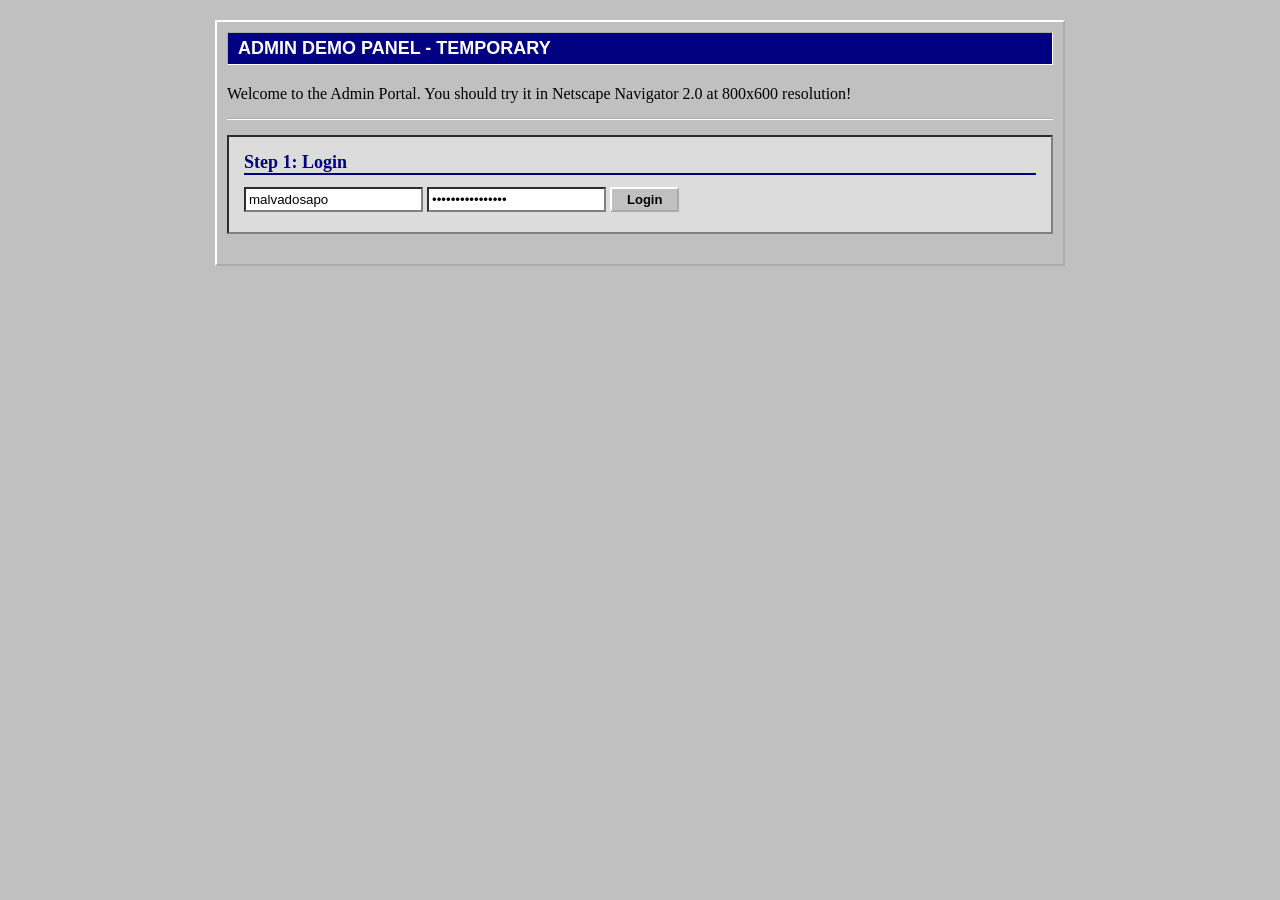
<file: frontend/admin-demo.html>
<!doctype html>
<html lang="en">
  <head>
    <meta charset="UTF-8" />
    <meta name="viewport" content="width=device-width, initial-scale=1.0" />
    <title>Admin Demo Panel</title>
    <style>
      * {
        margin: 0;
        padding: 0;
        box-sizing: border-box;
      }

      body {
        /* The true 90s neutral gray */
        background-color: #c0c0c0;
        font-family: "Times New Roman", Times, serif;
        padding: 20px;
        color: #000;
      }

      .container {
        max-width: 850px;
        margin: 0 auto;
        border: 2px outset #ffffff; /* Makes the whole page look like a pop-up window */
        padding: 10px;
        background: #c0c0c0;
      }

      /* The Dark Blue Header Bar you were missing! */
      h1 {
        background: #000080; /* Classic Win95/Netscape Title Blue */
        color: white;
        font-size: 18px;
        padding: 5px 10px;
        text-align: left;
        margin-bottom: 20px;
        font-family: Arial, Helvetica, sans-serif;
        border: 1px inset #fff;
      }

      .auth-section,
      .section {
        border: 2px inset #808080;
        background: #dcdcdc;
        padding: 15px;
        margin-bottom: 20px;
      }

      h2 {
        font-size: 18px;
        color: #000080; /* The dark blue for section titles */
        margin-bottom: 12px;
        border-bottom: 2px solid #000080;
        display: block;
        width: 100%;
      }

      /* Sunken input fields */
      input {
        background: #ffffff;
        border: 2px inset #808080;
        padding: 3px;
        font-family: Arial, sans-serif;
        margin-bottom: 5px;
      }

      /* Classic Gray System Button */
      button {
        background: #c0c0c0;
        border: 2px outset #ffffff;
        padding: 3px 15px;
        cursor: pointer;
        font-family: Arial, sans-serif;
        font-size: 13px;
        font-weight: bold;
        color: #000;
      }

      button:active {
        border: 2px inset #ffffff;
        background: #b0b0b0;
      }

      /* The "Links" look - Bright Blue */
      .endpoint-btn {
        display: list-item; /* Makes them look like a bulleted list */
        list-style-type: square;
        margin-left: 20px;
        margin-bottom: 5px;
        color: #0000ff;
        text-decoration: underline;
        background: none;
        border: none;
        font-family: "Times New Roman", serif;
        font-size: 16px;
        font-weight: normal;
        text-align: left;
      }

      .endpoint-btn:hover {
        color: #ff0000; /* Old school hover red */
        cursor: pointer;
      }

      /* Response windows looking like raw text files */
      .output,
      .token-display {
        white-space: pre; /* Crucial: Maintains the "ladder" spaces and line breaks */
        overflow-x: auto; /* Adds a horizontal scrollbar if the lines are too long */
        word-break: normal; /* Prevents the browser from breaking lines mid-word */
        font-size: 12px;
        line-height: 1.2;
        background: #ffffff;
        border: 2px inset #808080;
        padding: 10px;
        color: #000;
        font-family: "Courier New", monospace;
      }
      .token-display {
        height: auto;
        background: #ffffcc; /* Slightly yellowed "sticky note" look for tokens */
      }

      .status.success {
        color: #008000;
        font-weight: bold;
        border: 1px dashed #008000;
        padding: 2px;
      }

      .hidden {
        display: none;
      }

      /* Final touch: the Horizontal Rule */
      hr {
        border: 0;
        border-top: 2px groove #ffffff;
        margin: 15px 0;
      }
    </style>
  </head>
  <body>
    <div class="container">
      <h1>ADMIN DEMO PANEL - TEMPORARY</h1>
      <p>
        Welcome to the Admin Portal. You should try it in Netscape Navigator 2.0
        at 800x600 resolution!
      </p>
      <hr />

      <!-- Login Section -->
      <div class="auth-section">
        <h2>Step 1: Login</h2>
        <input
          type="text"
          id="username"
          placeholder="Username"
          value="malvadosapo"
        />
        <input
          type="password"
          id="password"
          placeholder="Password"
          value="Antonioadolfo123"
        />
        <button onclick="login()">Login</button>
        <span id="loginStatus"></span>

        <div id="tokenDisplay" class="token-display hidden">
          <strong>Your Token (auto-saved):</strong><br />
          <span id="token"></span>
          <button onclick="copyToken()" style="margin-top: 10px">
            Copy Token
          </button>
        </div>
      </div>

      <!-- Admin Endpoints -->
      <div id="adminSection" class="section hidden">
        <h2>Admin Endpoints</h2>

        <button
          class="endpoint-btn"
          onclick="fetchEndpoint('/api/admin/stats')"
        >
          Dashboard Stats
        </button>

        <button
          class="endpoint-btn"
          onclick="fetchEndpoint('/api/admin/users')"
        >
          All Users
        </button>

        <button
          class="endpoint-btn"
          onclick="fetchEndpoint('/api/admin/ratings')"
        >
          All Ratings
        </button>

        <button
          class="endpoint-btn"
          onclick="fetchEndpoint('/api/admin/activity')"
        >
          Recent Activity
        </button>

        <div class="output" id="output">Response will appear here...</div>
      </div>

      <!-- Profile Endpoints -->
      <div id="profileSection" class="section hidden">
        <h2>User Profile Endpoints</h2>

        <button class="endpoint-btn" onclick="fetchEndpoint('/api/profile/')">
          My Profile
        </button>

        <button
          class="endpoint-btn"
          onclick="fetchEndpoint('/api/profile/ratings')"
        >
          My Ratings
        </button>

        <div class="output" id="profileOutput">
          Response will appear here...
        </div>
      </div>

      <!-- Recommendations -->
      <div id="recoSection" class="section hidden">
        <h2>Recommendations</h2>

        <button
          class="endpoint-btn"
          onclick="fetchEndpoint('/api/recommendations/movies')"
        >
          Movie Recommendations
        </button>

        <button
          class="endpoint-btn"
          onclick="fetchEndpoint('/api/recommendations/books')"
        >
          Book Recommendations
        </button>

        <div class="output" id="recoOutput">Response will appear here...</div>
      </div>
    </div>

    <script>
      const API_URL = "http://localhost:5000";
      let authToken = localStorage.getItem("demo_token");

      // Check if already logged in
      window.onload = () => {
        if (authToken) {
          document.getElementById("tokenDisplay").classList.remove("hidden");
          document.getElementById("token").textContent = authToken;
          showAdminSections();
        }
      };

      async function login() {
        const username = document.getElementById("username").value;
        const password = document.getElementById("password").value;
        const statusEl = document.getElementById("loginStatus");

        try {
          const response = await fetch(`${API_URL}/api/auth/login`, {
            method: "POST",
            headers: { "Content-Type": "application/json" },
            body: JSON.stringify({ username, password }),
          });

          const data = await response.json();

          if (response.ok) {
            authToken = data.token;
            localStorage.setItem("demo_token", authToken);

            document.getElementById("token").textContent = authToken;
            document.getElementById("tokenDisplay").classList.remove("hidden");

            statusEl.innerHTML =
              '<span class="status success">✓ Logged in!</span>';
            showAdminSections();
          } else {
            statusEl.innerHTML = `<span class="status error">✗ ${data.error}</span>`;
          }
        } catch (error) {
          statusEl.innerHTML = `<span class="status error">✗ Network error</span>`;
        }
      }

      function showAdminSections() {
        document.getElementById("adminSection").classList.remove("hidden");
        document.getElementById("profileSection").classList.remove("hidden");
        document.getElementById("recoSection").classList.remove("hidden");
      }

      async function fetchEndpoint(endpoint) {
        // Determine which output div to use
        let outputEl;
        if (endpoint.includes("/admin/")) {
          outputEl = document.getElementById("output");
        } else if (endpoint.includes("/profile/")) {
          outputEl = document.getElementById("profileOutput");
        } else {
          outputEl = document.getElementById("recoOutput");
        }

        outputEl.textContent = "Loading...";

        try {
          const response = await fetch(`${API_URL}${endpoint}`, {
            headers: {
              Authorization: `Bearer ${authToken}`,
            },
          });

          const data = await response.json();
          outputEl.textContent = JSON.stringify(data, null, 2);
        } catch (error) {
          outputEl.textContent = `Error: ${error.message}`;
        }
      }

      function copyToken() {
        navigator.clipboard.writeText(authToken);
        alert("Token copied to clipboard!");
      }
    </script>
  </body>
</html>
</file>
